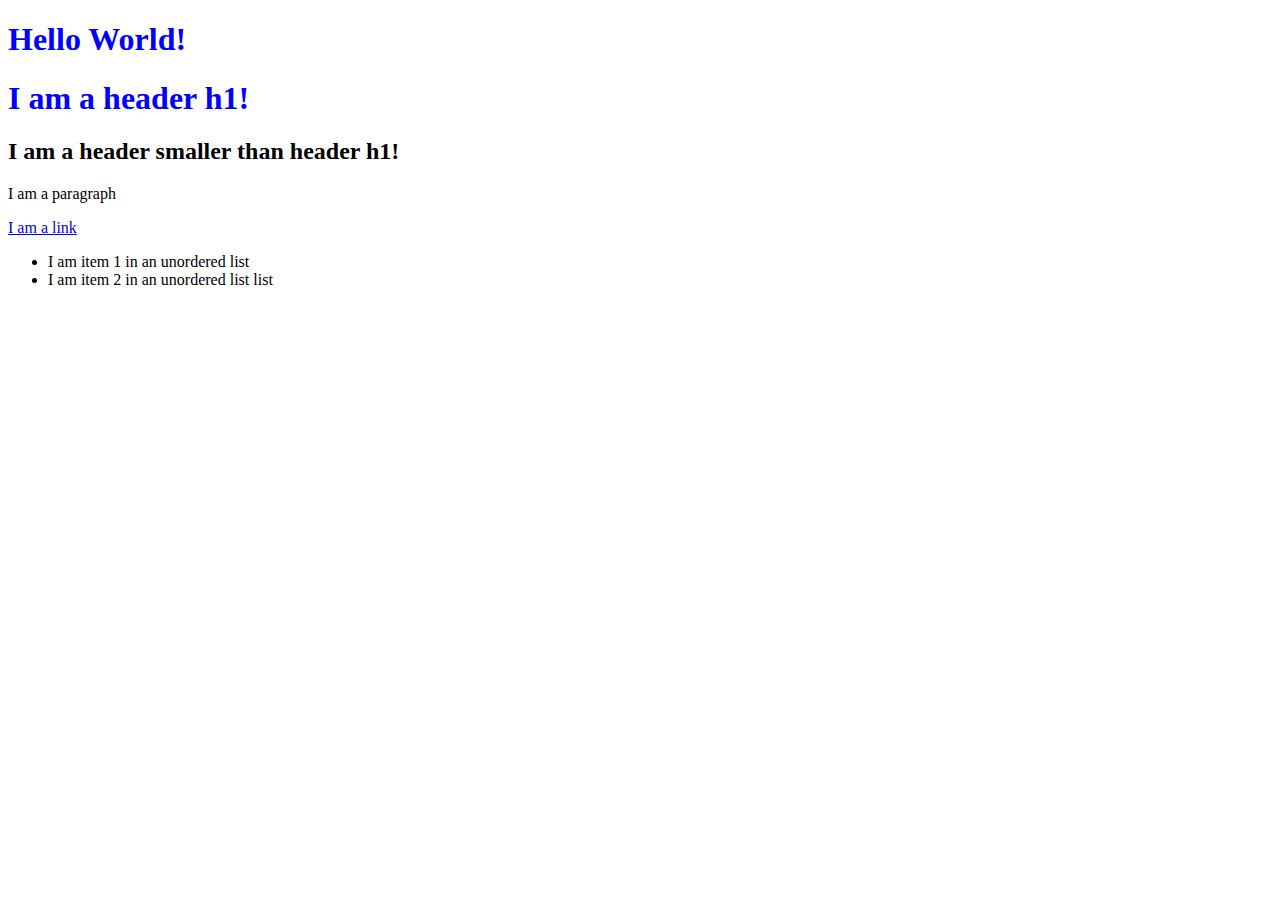
<file: link.html>
<!DOCTYPE html>
  <head>

  <link rel="stylesheet" type="text/css" href="link.css">
    <title>About</title>
  </head>
  <body>
    <h1>Hello  World!</h1>
  </body>
</html>

<h1>I am a header h1!</h1>  

<h2>I am a header smaller than  header h1!</h2>  

<p>I am a paragraph</p>  

<a href="http://www.google.com">I am a link</a>  

<ul>  
  <li>I am item 1 in an unordered list</li>  
  <li>I am item 2 in an unordered list list</li>  
</ul>
</file>
<file: link.css>
h1 {
  color: blue;
}

#id-example {
  font-family: "Roboto";
}

.class-example {
  font-style: italic;
}

.another-class {
  font-size: 300%;
}
</file>
